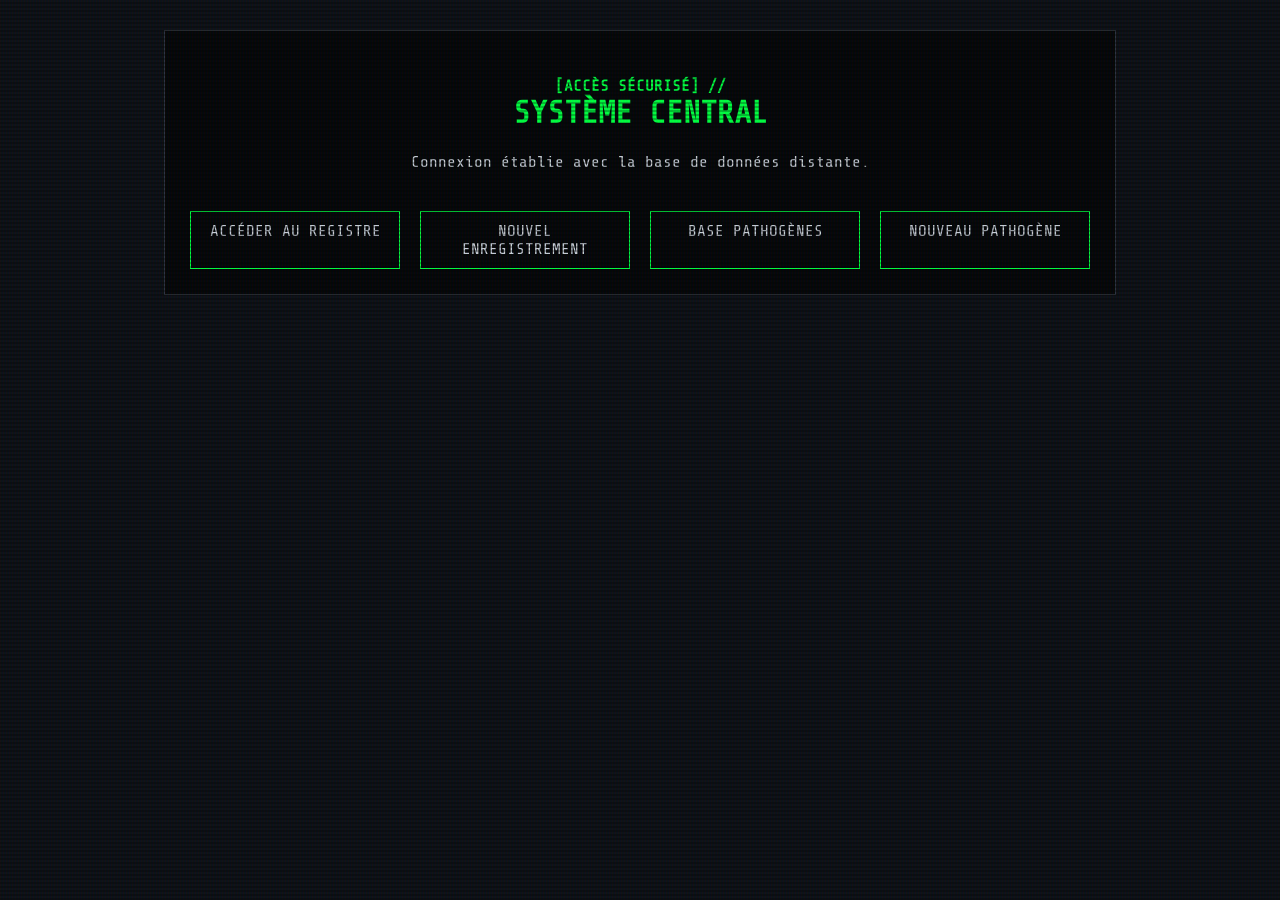
<file: index.html>
<!DOCTYPE html>
<html lang="fr">
<head><meta charset="UTF-8"><link rel="stylesheet" href="style.css"><title>Terminal // Système Central</title></head>
<body>
    <div class="container" style="text-align: center;">
        <h1>SYSTÈME CENTRAL</h1>
        <p>Connexion établie avec la base de données distante.</p>
        <div style="margin-top: 40px; display: flex; justify-content: center; gap: 20px;">
            <a href="personnages.html" class="card" style="width: 200px;">ACCÉDER AU REGISTRE</a>
            <a href="create.html" class="card" style="width: 200px;">NOUVEL ENREGISTREMENT</a>

            <a href="souches.html" class="card" style="width: 200px;">BASE PATHOGÈNES</a>
            <a href="create_souche.html" class="card" style="width: 200px;">NOUVEAU PATHOGÈNE</a>
        </div>
    </div>
</body>
</html>
</file>
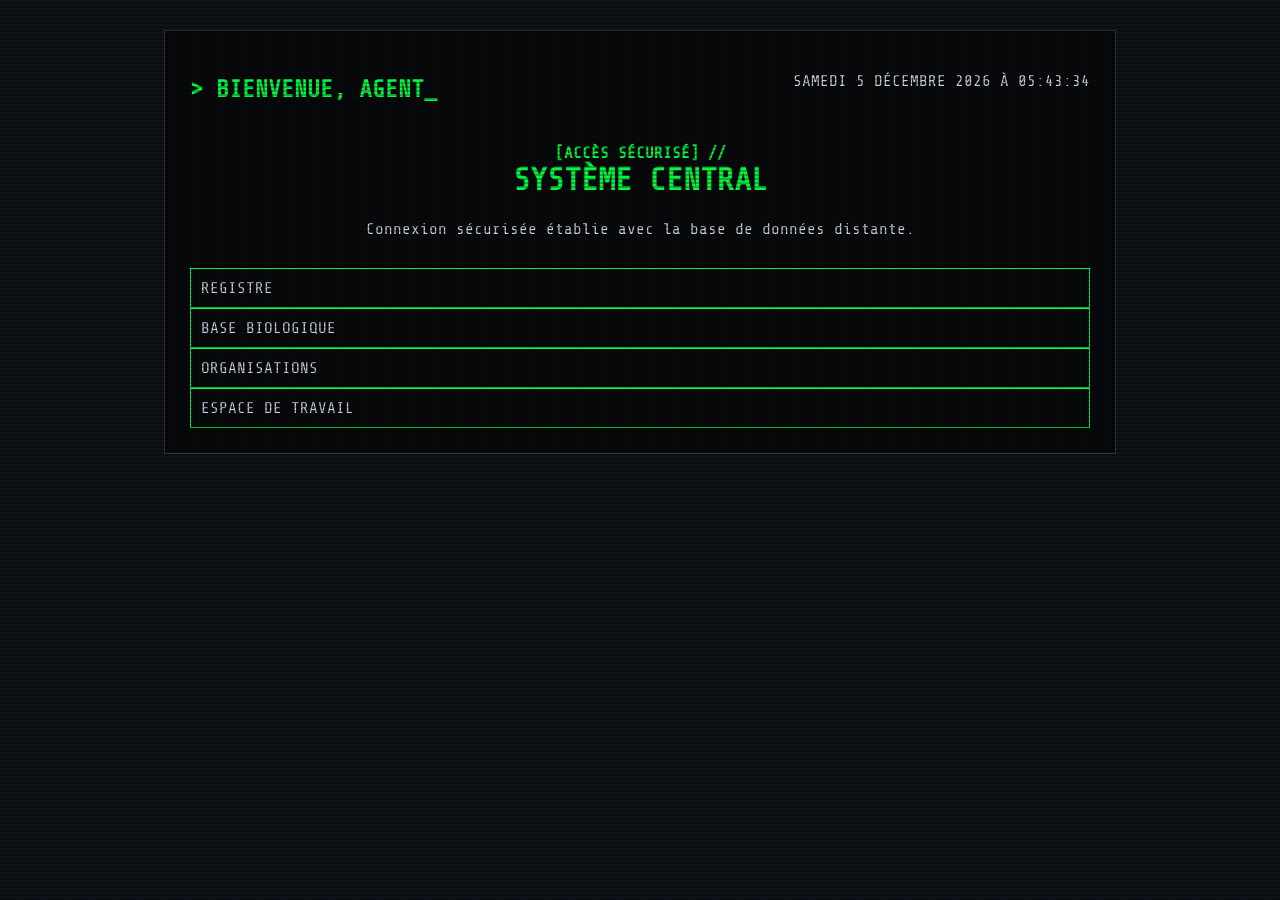
<file: registre.html>
<!DOCTYPE html>
<html lang="fr">
<head>
    <meta charset="UTF-8">
    <meta name="viewport" content="width=device-width, initial-scale=1.0">
    <link rel="stylesheet" href="style.css">
    <title>Base de données</title>
</head>
<body>
    <div class="container">
        
        <div class="terminal-header">
            <h2>> BIENVENUE, AGENT_</h2>
            <p id="horloge">CALCUL DU TEMPS...</p>
        </div>

        <div style="text-align: center; margin-bottom: 30px;">
            <h1>SYSTÈME CENTRAL</h1>
            <p>Connexion sécurisée établie avec la base de données distante.</p>
        </div>
        
        <div class="menu-grid">
            <a href="personnages.html" class="card">REGISTRE</a>
            <a href="souches.html" class="card">BASE BIOLOGIQUE</a>
            <a href="organisations.html" class="card">ORGANISATIONS</a>
            <div onclick="ouvrirWorkspace()" class="card" style="cursor: pointer;">ESPACE DE TRAVAIL</div>
        </div>
    </div>

    <div id="workspace-overlay" style="display: none; position: fixed; top: 0; left: 0; width: 100%; height: 100%; background: rgba(5, 5, 5, 0.8); z-index: 2000; justify-content: center; align-items: center; backdrop-filter: blur(4px); -webkit-backdrop-filter: blur(4px); padding: 10px;">
        
        <div id="workspace-content" class="workspace-modal">
            
            <div style="text-align: left; margin-bottom: 20px;">
                <button class="btn-retour" onclick="fermerWorkspace()" style="width: auto; padding: 7px 15px;">[FERMER CONSOLE]</button>
            </div>

            <h1 style="font-size: 1.8em; color: var(--text-color); margin-bottom: 10px;">CONSOLE AGENT</h1>
            <p style="color: #666; font-size: 0.9em; margin-bottom: 40px; font-family: monospace;">Sélectionnez l'unité de traitement ou de consultation de données.</p>

            <div class="submenu-grid">
                <a href="archives.html" class="card sub-card">ARCHIVES</a>
                <a href="rapports.html" class="card sub-card">RAPPORTS D'ENQUÊTE</a>
                <a href="journal.html" class="card sub-card">JOURNAL DE BORD</a>
            </div>
        </div>
    </div>
    <script>
        // Fonctions pour piloter la fenêtre de la console
        function abrirWorkspace() { // Alias optionnel ou correction directe : ouvrirWorkspace
            ouvrirWorkspace();
        }

        function ouvrirWorkspace() {
            const overlay = document.getElementById('workspace-overlay');
            const content = document.getElementById('workspace-content');
            
            overlay.style.display = 'flex';
            content.classList.add('modal-zoom'); /* Déclenche l'animation de zoom ressort */
        }

        function fermerWorkspace() {
            const overlay = document.getElementById('workspace-overlay');
            const content = document.getElementById('workspace-content');
            
            content.classList.remove('modal-zoom');
            overlay.style.display = 'none';
        }

        // Quitter instantanément le sous-menu en appuyant sur la touche Échap
        window.addEventListener('keydown', function(evenement) {
            if (evenement.key === 'Escape' || evenement.key === 'Esc') {
                fermerWorkspace();
            }
        });

        // Gestion de l'horloge interne du terminal
        function majHorloge() {
            const horlogeElement = document.getElementById('horloge');
            const maintenant = new Date();
            
            const options = { 
                weekday: 'long', 
                year: 'numeric', 
                month: 'long', 
                day: 'numeric',
                hour: '2-digit', 
                minute: '2-digit', 
                second: '2-digit' 
            };
            
            let dateTexte = maintenant.toLocaleDateString('fr-FR', options);
            dateTexte = dateTexte.toUpperCase(); 
            horlogeElement.innerText = dateTexte;
        }

        majHorloge();
        setInterval(majHorloge, 1000);
    </script>
</body>
</html>
</file>
<file: style.css>
@import url('https://fonts.googleapis.com/css2?family=Share+Tech+Mono&display=swap');

:root {
    --bg-color: #0d1117;
    --border-color: #30363d;
    --accent-color: #00ff41; 
    --danger-color: #ff0000; 
    --text-color: #c9d1d9;
}

body {
    background-color: var(--bg-color);
    color: var(--text-color);
    font-family: 'Share Tech Mono', monospace;
    margin: 0; padding: 30px;
}

body::before {
    content: " ";
    position: fixed;
    top: 0; left: 0; width: 100%; height: 100%;
    background: linear-gradient(rgba(18, 16, 16, 0) 50%, rgba(0, 0, 0, 0.25) 50%), 
                linear-gradient(90deg, rgba(255, 0, 0, 0.06), rgba(0, 255, 0, 0.02), rgba(0, 0, 255, 0.06));
    background-size: 100% 4px, 3px 100%;
    pointer-events: none; z-index: 999;
}

.container { max-width: 900px; margin: auto; border: 1px solid var(--border-color); padding: 25px; background: rgba(0, 0, 0, 0.6); }

/* BARRE DE NAVIGATION EN-TÊTE */
.terminal-header {
    display: flex;
    justify-content: space-between;
    align-items: flex-start;
    margin-bottom: 20px;
}

/* ANIMATION BOUTON RETOUR */
.btn-retour {
    transition: all 0.3s ease; 
}
.btn-retour:hover {
    transform: translateX(-5px);
    box-shadow: -5px 0 15px var(--accent-color) !important;
    background-color: #fff !important;
    color: #000 !important;
}

h1, h2 { color: var(--accent-color); text-transform: uppercase; }
h1::before { content: "[ACCÈS SÉCURISÉ] // "; font-size: 0.5em; display: block; }

input, textarea { width: 100%; background: #000; border: 1px solid var(--border-color); color: #fff; padding: 10px; margin-bottom: 10px; box-sizing: border-box; }
button { background: var(--accent-color); color: #000; border: none; padding: 15px; cursor: pointer; font-weight: bold; width: 100%; transition: 0.2s; }

.roster-grid { display: grid; grid-template-columns: repeat(auto-fill, minmax(220px, 1fr)); gap: 20px; }
.card { border: 1px solid var(--accent-color); padding: 10px; color: var(--text-color); text-decoration: none; display: block; transition: 0.3s; }
.card:hover { box-shadow: 0 0 15px var(--accent-color); }
.status-decédé { border-color: var(--danger-color); color: var(--danger-color); }

.profile-layout { 
    display: flex; 
    gap: 30px; 
    flex-wrap: wrap; 
    margin-top: 20px;
}

.profile-layout main {
    flex: 1;
    min-width: 280px;
    animation: slide-in-left 0.8s ease-out 0.3s both;
}
.infobox { width: 300px; border: 1px solid var(--border-color); padding: 15px; }
.data-scan p { border-bottom: 1px solid #222; padding: 5px 0; font-size: 0.9em; }

@keyframes slide-in-left {
    0% {
        transform: translateX(-50px);
        opacity: 0;
    }
    100% {
        transform: translateX(0);
        opacity: 1;
    }
}

.data-scan label {
    display: block;
    color: var(--accent-color);
    font-size: 0.8em;
    margin-top: 8px;
    text-transform: uppercase;
}

#btn_mode:hover {
    box-shadow: 0 0 12px var(--accent-color);
    background-color: #fff;
    color: #000;
}

/* ==========================================================================
   ANIMATIONS DÉDIÉES À LA CONSOLE SÉCURISÉE ET AUX SOUS-CARTES
   ========================================================================== */

/* Zoom mécanique type "ressort" */
@keyframes zoomAvant {
    from {
        transform: scale(0.4);
        opacity: 0;
    }
    to {
        transform: scale(1);
        opacity: 1;
    }
}

.modal-zoom {
    animation: zoomAvant 0.3s cubic-bezier(0.175, 0.885, 0.32, 1.15) forwards;
}

/* Effet de lévitation et lueur progressive pour les sous-rubriques */
.sub-card {
    transition: all 0.25s ease-in-out !important;
}
.sub-card:hover {
    transform: translateY(-8px); 
    border-color: var(--accent-color) !important; 
    box-shadow: 0 0 15px var(--accent-color) !important; 
}
</file>
